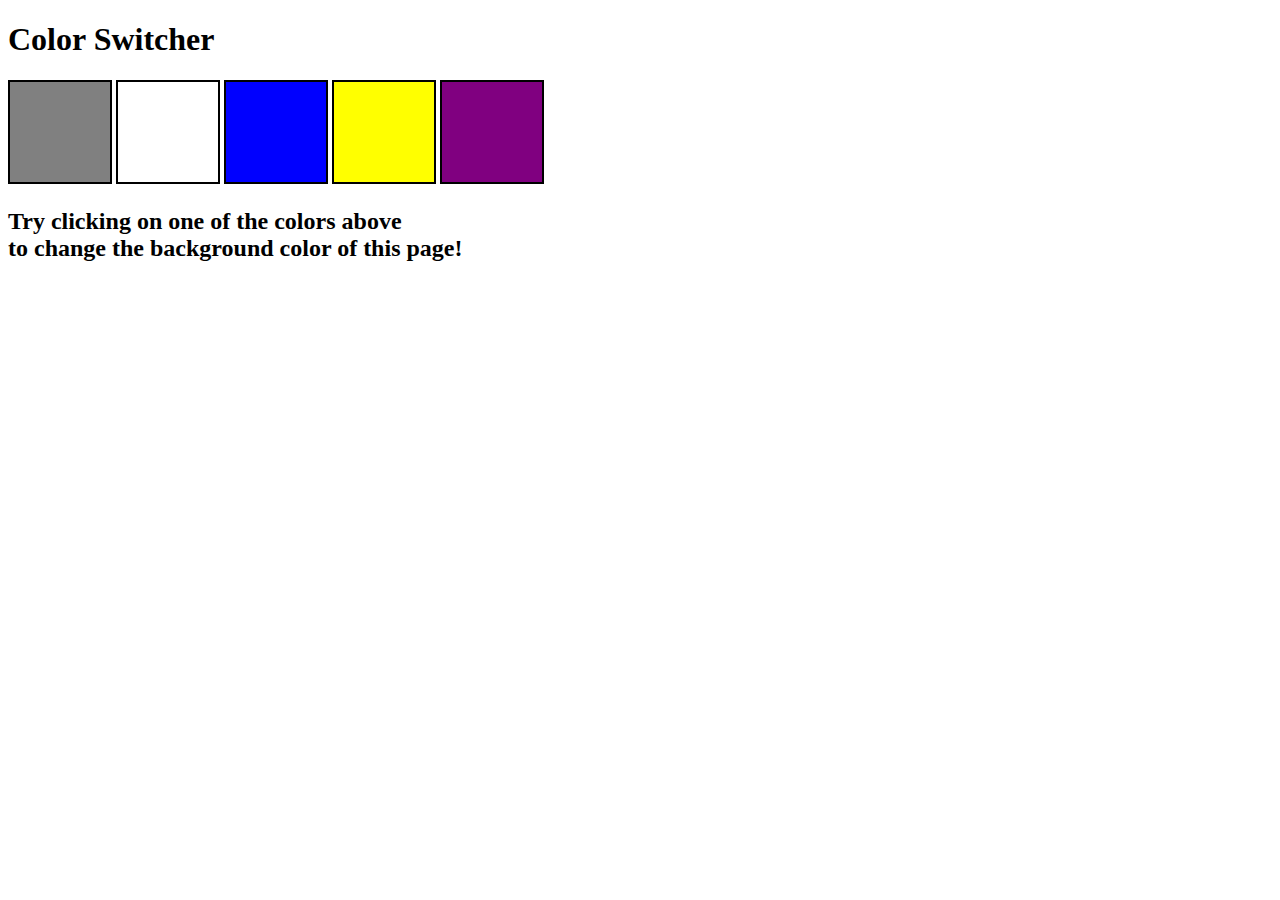
<file: background changer/index.html>
<!DOCTYPE html>
<html lang="en">
  <head>
    <meta charset="UTF-8" />
    <meta name="viewport" content="width=device-width, initial-scale=1.0" />
    <meta http-equiv="X-UA-Compatible" content="ie=edge" />
   <link rel="stylesheet" href="style.css">
    <title>JavaScript Background Color Switcher</title>
  </head>
  <body>
      <h1>Color Switcher</h1>
      <span class="button" id="grey"></span>
      <span class="button" id="white"></span>
      <span class="button" id="blue"></span>
      <span class="button" id="yellow"></span>
      <span class="button" id="purple"></span>
      <h2>
        Try clicking on one of the colors above
        <span>to change the background color of this page!</span>
      </h2>
    <script src="script.js"></script>
  </body>
</html>
</file>
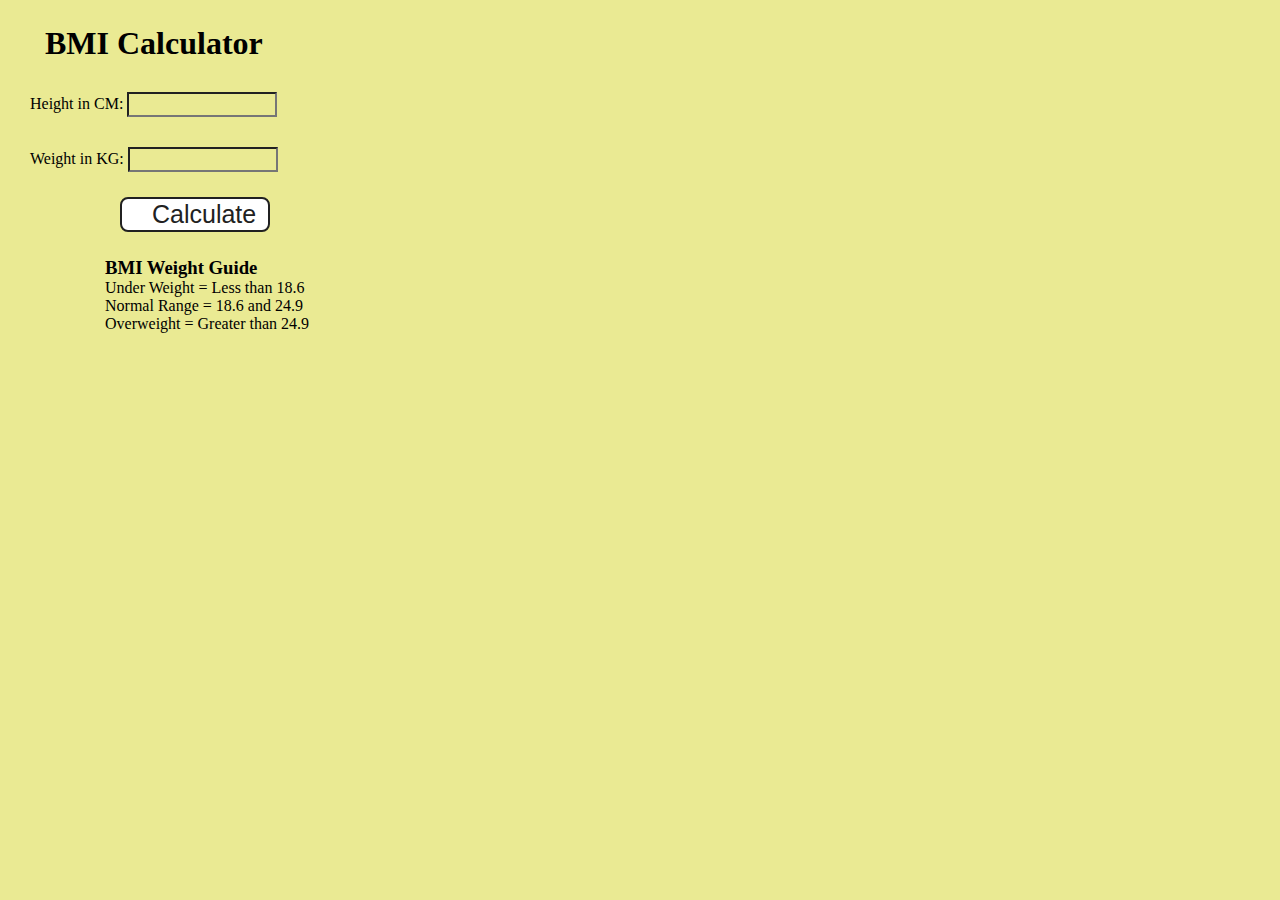
<file: BMI Generator/index.html>
<!DOCTYPE html>
<html lang="en">
  <head>
    <meta charset="UTF-8" />
    <meta name="viewport" content="width=device-width, initial-scale=1.0" />
    <meta http-equiv="X-UA-Compatible" content="ie=edge" />
    <link rel="stylesheet" href="style.css">
    <title>BMI Calculator</title>
  </head>
  <body>
    <div class="container">
      <h1>BMI Calculator</h1>
      <form>
        <p><label>Height in CM: </label><input type="text" id="height" /></p>
        <p><label>Weight in KG: </label><input type="text" id="weight" /></p>
        <button>Calculate</button>
        <div id="results"></div>
        <div id="weight-guide">
          <h3>BMI Weight Guide</h3>
          <p>Under Weight = Less than 18.6</p>
          <p>Normal Range = 18.6 and 24.9</p>
          <p>Overweight = Greater than 24.9</p>
        </div>
      </form>
    </div>
  </body>
  <script src="script.js"></script>
</html>
</file>
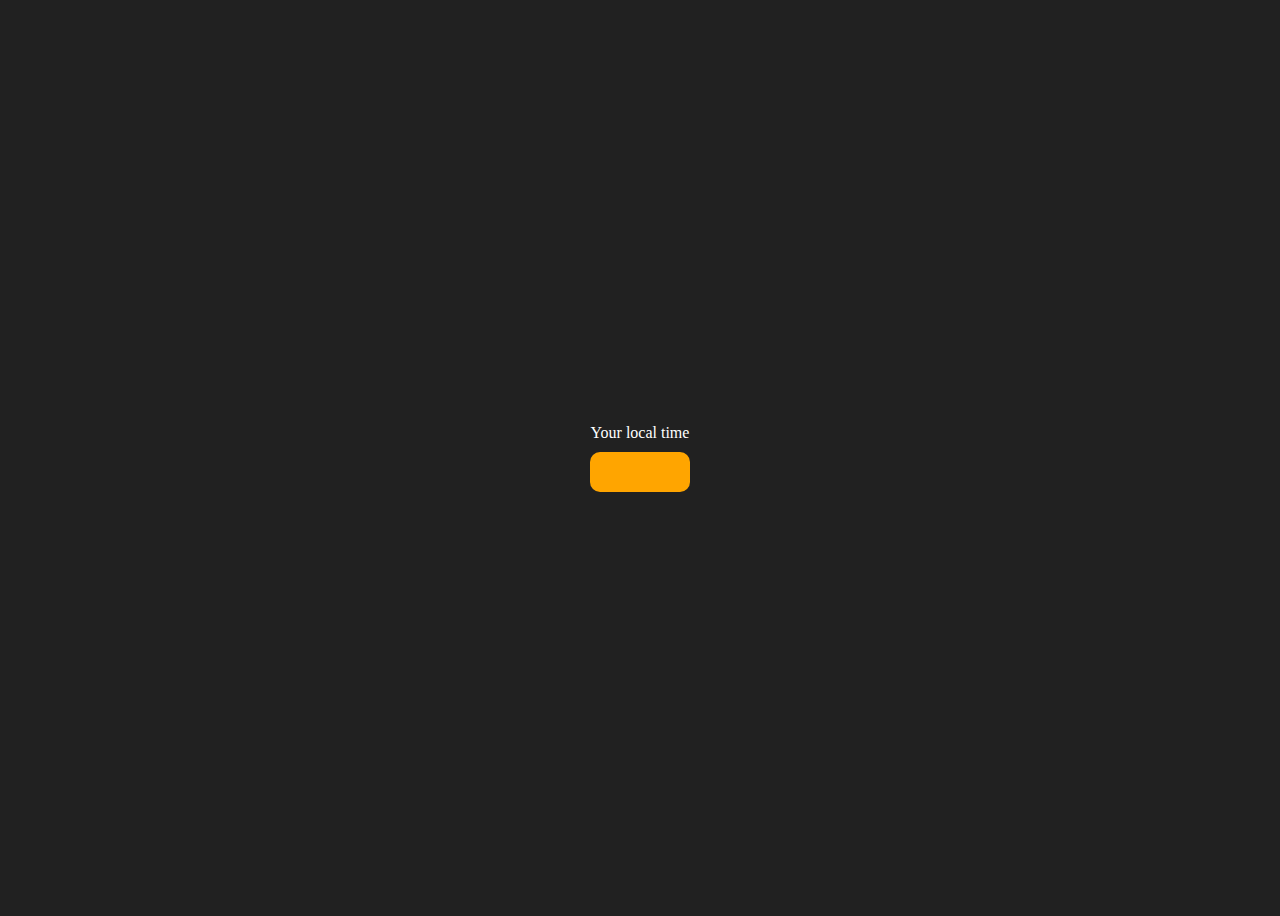
<file: Digital clock/index.html>
<!DOCTYPE html>
<html lang="en">
  <head>
    <meta charset="UTF-8" />
    <meta name="viewport" content="width=device-width, initial-scale=1.0" />
    <meta http-equiv="X-UA-Compatible" content="ie=edge" />
    <title>Your Local Time</title>
    <style>
      body {
        background-color: #212121;
        color: #fff;
      }
      .center {
        display: flex;
        height: 100vh;
        justify-content: center;
        align-items: center;
        flex-direction: column;
      }
      #clock {
        font-size: 40px;
        background-color: orange;
        padding: 20px 50px;
        margin-top: 10px;
        border-radius: 10px;
      }
    </style>
  </head>
  <body>
    <div class="center">
      <div id="banner"><span>Your local time</span></div>
      <div id="clock"></div>
    </div>
    <script src="script.js"></script>
  </body>
</html>
</file>
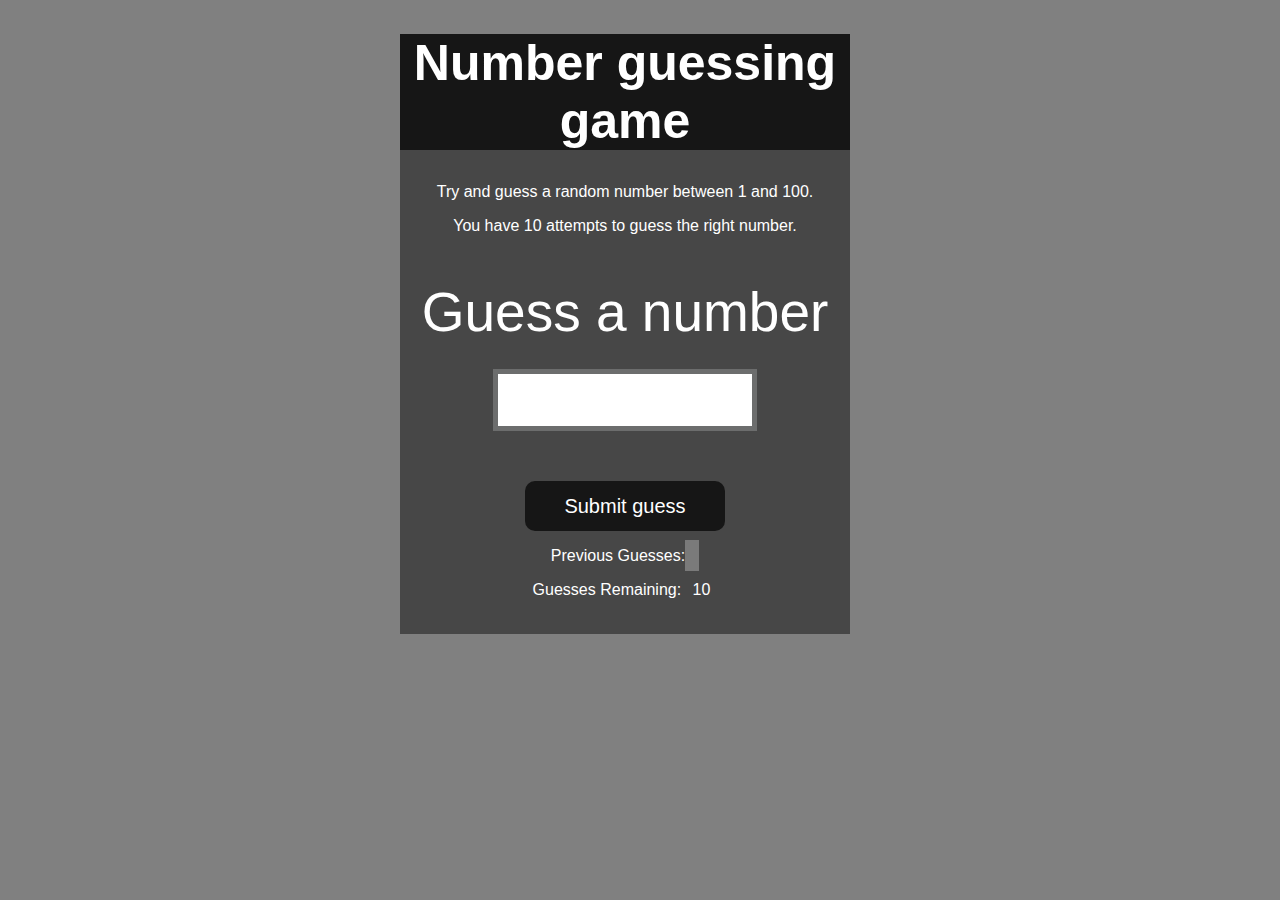
<file: Guess The Number/index.html>
<!DOCTYPE html>
<html lang="en">
<head>
    <meta charset="UTF-8">
    <meta name="viewport" content="width=device-width, initial-scale=1.0">
    <meta http-equiv="X-UA-Compatible" content="ie=edge">
    <title>Number Guessing Game</title>
    <link rel="stylesheet" href="style.css">
</head>
<body">
    
    <div id="wrapper">
      <h1>Number guessing game</h1>
    <p>Try and guess a random number between 1 and 100.</p>
    <p>You have 10 attempts to guess the right number.</p>
    </br>
        <form class="form">
            <label2 for="guessField" id="guess">Guess a number</label>
            <input type="text" id="guessField" class="guessField">
            <input type="submit" id="subt" value="Submit guess" class="guessSubmit">
        </form>

        <div class="resultParas">
            <p >Previous Guesses: <span class="guesses"></span></p>
            <p >Guesses Remaining: <span class="lastResult">10</span></p>
            <p class="lowOrHi"></p>
        </div>
    </div>
    <script src="script.js"></script>
</body>
</html>
</file>
<file: background changer/style.css>
html {
    margin: 0;
  }
  
  span {
    display: block;
  }
  
  .button {
    width: 100px;
    height: 100px;
    border: solid black 2px;
    display: inline-block;
  }
  
  #grey {
    background: grey;
  }
  
  #white {
    background: white;
  }
  #blue {
    background: blue;
  }
  #yellow {
    background: yellow;
  }
  #purple{
    background: purple;
  }
</file>
<file: BMI Generator/style.css>
*{
    margin: 0;
    padding: 0;
    box-sizing: border-box;
    background-color: #eaea93;
}
.container {
    width: 575px;
    height: 825px;
    padding-left: 30px;
  }
  #height,
  #weight {
    width: 150px;
    height: 25px;
    margin-top: 30px;
  }
  
  #weight-guide {
    margin-left: 75px;
    margin-top: 25px;
  }
  
  #results {
    font-size: 35px;
    margin-left: 90px;
    margin-top: 20px;
    color: rgb(241, 241, 241);
  }
  
  button {
    width: 150px;
    height: 35px;
    margin-left: 90px;
    margin-top: 25px;
    background-color: #fff;
    padding: 1px 30px;
    border-radius: 8px;
    color: #212121;
    text-decoration: none;
    border: 2px solid #212121;
  
    font-size: 25px;
  }
  
  h1 {
    padding-left: 15px;
    padding-top: 25px;
    
  }
</file>
<file: Guess The Number/style.css>
html {
    font-family: sans-serif;
  }
  
  body {
    width: 300px;
    max-width: 750px;
    min-width: 480px;
    margin: 0 auto;
    background-color: #808080;
  }
  
  .lastResult {
    color: white;
    padding: 7px;
  }
  
  .guesses {
    color: white;
    padding: 7px;
  }
  
  button {
    background-color: #141414;
    color: #fff;
    width: 250px;
    height: 50px;
    border-radius: 25px;
    font-size: 30px;
    border-style: none;
    margin-top: 30px;
    /* margin-left: 50px; */
  }
  
  #subt {
    background-color: #161616;
    color: #ffffff;
    width: 200px;
    height: 50px;
    border-radius: 10px;
    font-size: 20px;
    border-style: none;
    margin-top: 50px;
    /* margin-left: 75px; */
  }
  
  #guessField {
    color: #000;
    width: 250px;
    height: 50px;
    font-size: 30px;
    border-style: none;
    margin-top: 25px;
  
    /* margin-left: 50px; */
    border: 5px solid #6c6d6d;
    text-align: center;
  }
  
  #guess {
    font-size: 55px;
    /* margin-left: 90px; */
    margin-top: 120px;
    color: #fff;
  }
  
  .guesses {
    background-color: #7a7a7a;
  }
  
  #wrapper {
    box-sizing: border-box;
    text-align: center;
    width: 450px;
    height: 600px;
    background-color: #474747;
    color: #fff;
    font-size: 25px;
  }
  
  h1 {
    background-color: #161616;
  
    color: #fff;
    text-align: center;
  }
  
  p {
    font-size: 16px;
    text-align: center;
  }
</file>
